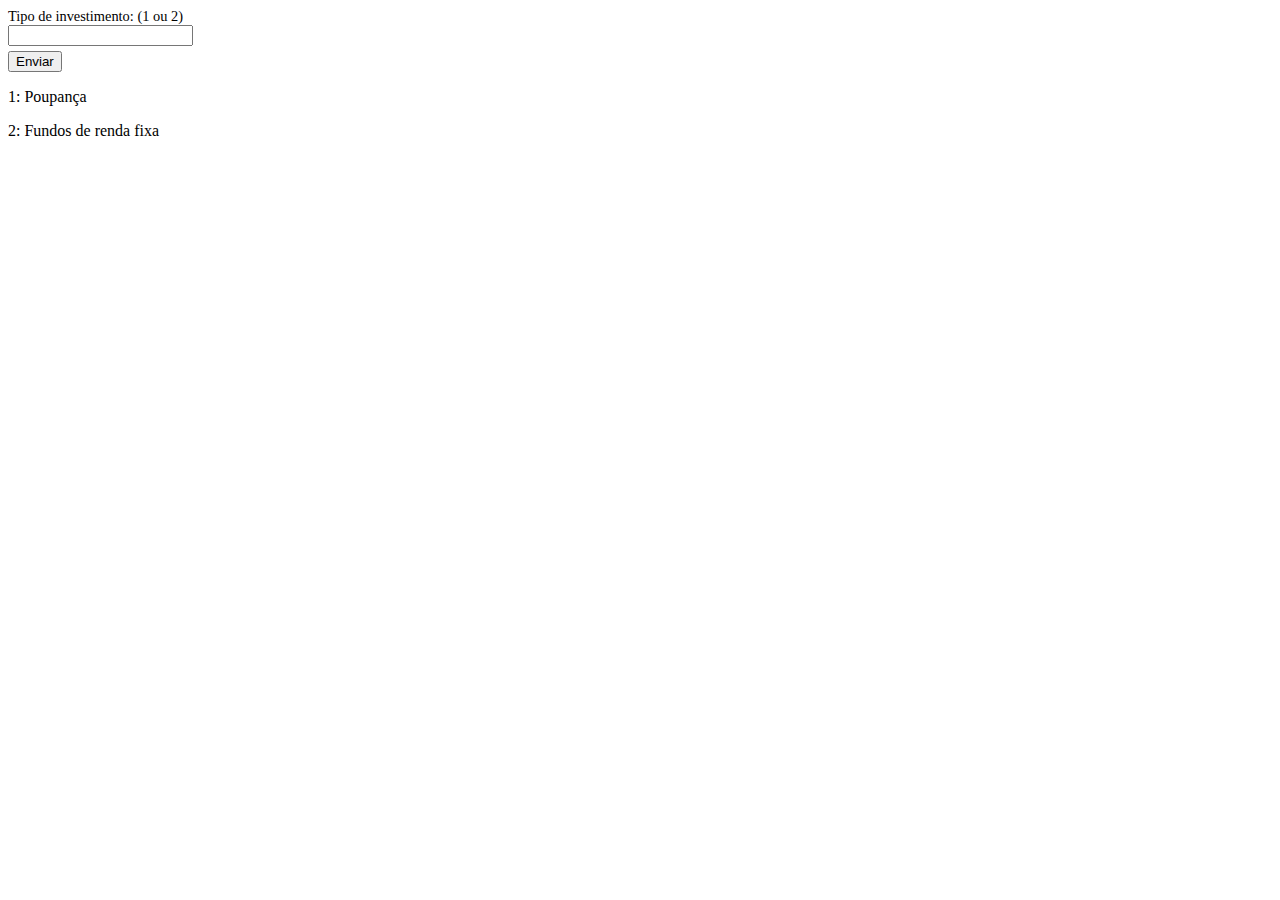
<file: ex03/investimento/index.html>
<!DOCTYPE html>
<html lang="pt-br">
<head>
    <meta charset="UTF-8">
    <meta name="viewport" content="width=device-width, initial-scale=1.0">
    <title>Document</title>
    <style>
        label, input {
            display: block;
        }
        label {
            font-size: 0.9rem;
        }

        input {
            margin-bottom: 5px;
        }
    </style>
</head>
<body>
    <main>
        <form action="investimento.php" method="post">
            <label for="input-tipo">Tipo de investimento: (1 ou 2)</label>
            <input type="number" name="tipo"/>
            <button type="submit">Enviar</button>
            <p>1: Poupança</p>
            <p>2: Fundos de renda fixa</p>
        </form>
    </main>
</body>
</html>
</file>
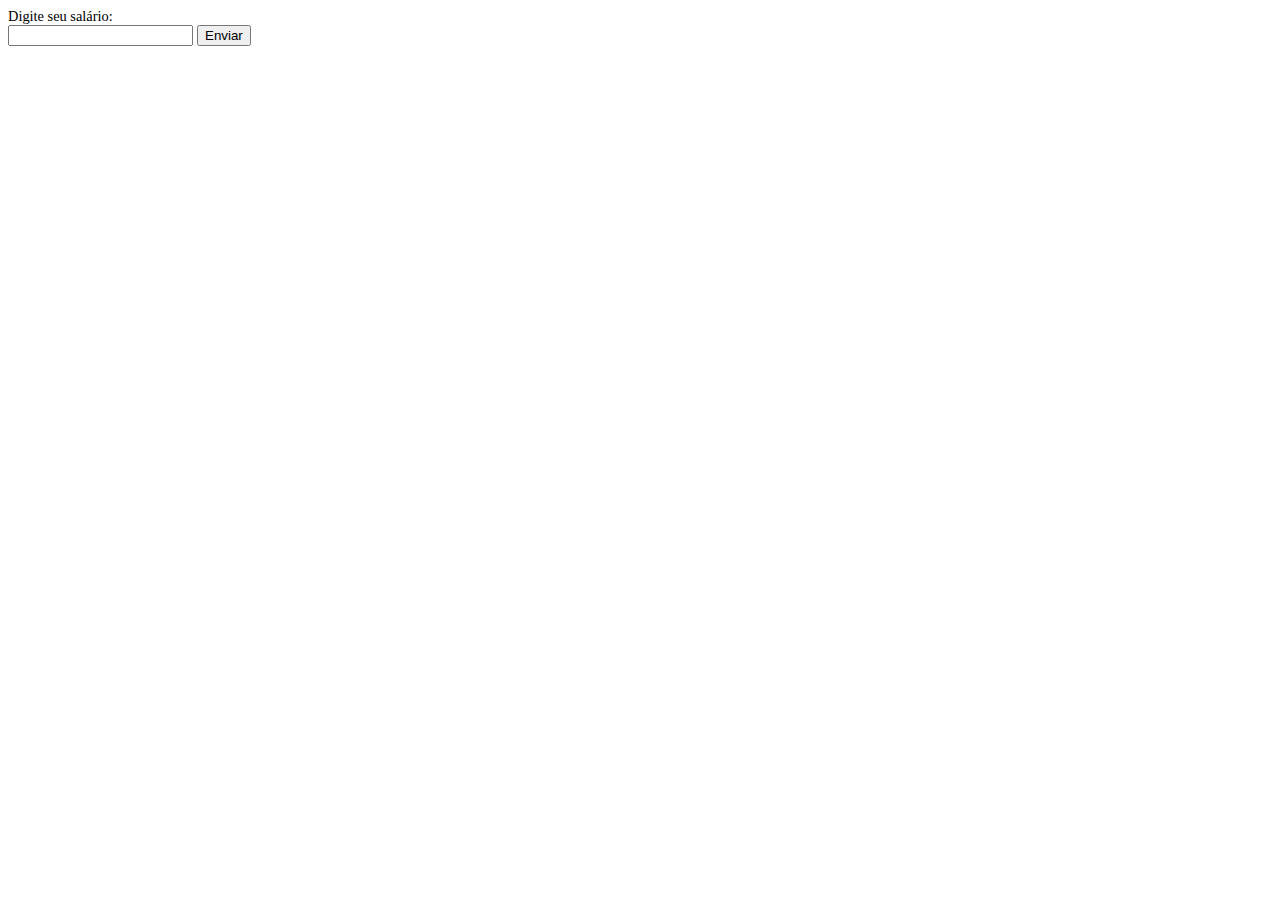
<file: ex03/salario/index.html>
<!DOCTYPE html>
<html lang="pt-br">
<head>
    <meta charset="UTF-8">
    <meta name="viewport" content="width=device-width, initial-scale=1.0">
    <title>salários</title>
</head>
<body>
    <form action="salarios.php" method="get">
        <label for="input-salarios" style="font-size: 0.9rem; display: block;">Digite seu salário:</label>

        <input type="text" name="salario" id="input-salarios"/>
        <button type="submit">Enviar</button>
    </form>
</body>
</html>
</file>
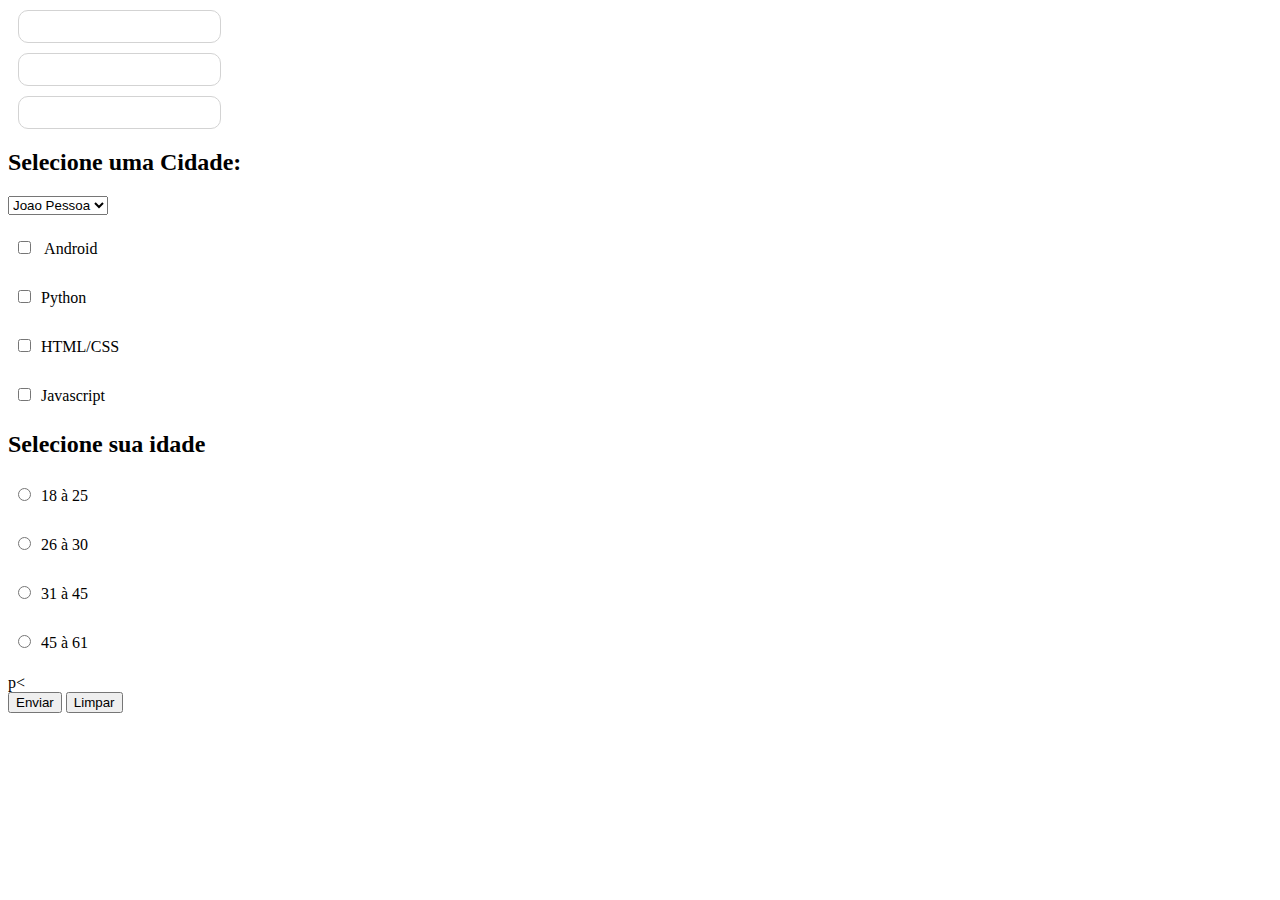
<file: ex05/questao03/index.html>
<!DOCTYPE html>
<html lang="pt-br">

<head>
    <meta charset="UTF-8">
    <meta name="viewport" content="width=device-width, initial-scale=1.0">
    <title>Forms</title>
    <style>
        .inputs input{
            display: block;
            margin: 10px;
            padding: 8px 12px;
            border-radius: 10px;
            border: 1px solid lightgray;
        }

        .selecionar-cursos input {
            display: inline;
        }

        .selecionar-faixa-etaria input {
            display: inline;
        }
    </style>
</head>

<body>
    <main>
        <form action="index.php" method="post">
            <div class="inputs">
                <input type="text" name="nome" id="">
                <input type="text" name="cpf" id="">
                <input type="text" name="email" id="">

                <h2>Selecione uma Cidade:</h2>
                <select name="cidades" id="">

                    <option value="Joao Pessoa">Joao Pessoa</option>
                    <option value="Joao Pessoa">Recife</option>
                    <option value="Joao Pessoa">Sapé</option>
                    <option value="Joao Pessoa">Bayeux</option>
                </select>

                <div class="selecionar-cursos">
                    <p><input type="checkbox" name="" id="" value=""> Android</p>
                    <p><input type="checkbox" name="" id="">Python</p>
                    <p><input type="checkbox"name="" id="">HTML/CSS</p>
                    <p><input type="checkbox" name="" id="">Javascript</p>
                </div>

                <h2>Selecione sua idade</h2>
                <div class="selecionar-faixa-etaria">
                    <p><input type="radio" name="faixa-etaria">18 à 25</radio></p>
                    <p><input type="radio" name="faixa-etaria">26 à 30</p>
                    <p><input type="radio" name="faixa-etaria">31 à 45</p>
                    <p><input type="radio" name="faixa-etaria">45 à 61</radio></p>
                </div>
                p<                <div class="botoes">
                    <button type="submit">Enviar</button>
                    <button type="reset">Limpar</button>
                </div>
            </div>
        </form>
    </main>
</body>

</html>
</file>
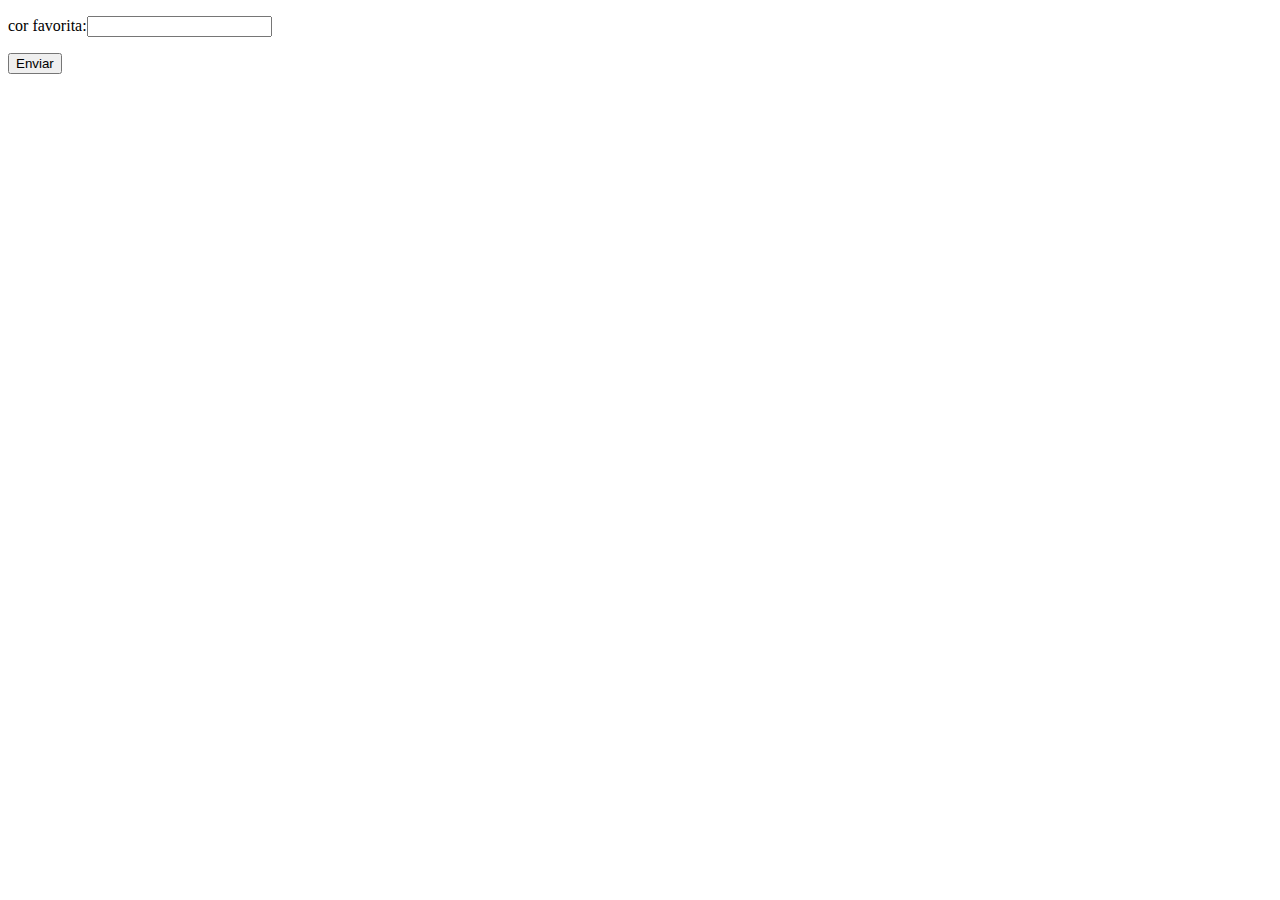
<file: ex05/questao04/index.html>
<!DOCTYPE html>
<html lang="pt-br">
<head>
    <meta charset="UTF-8">
    <meta name="viewport" content="width=device-width, initial-scale=1.0">
    <title>cor</title>
</head>
<body>
    <main>
        <form action="index.php" method="post">
        <p>cor favorita:<input type="text" name="cor" id=""></p>

        <button>
            Enviar
        </button>
        </form>
    </main>
</body>
</html>
</file>
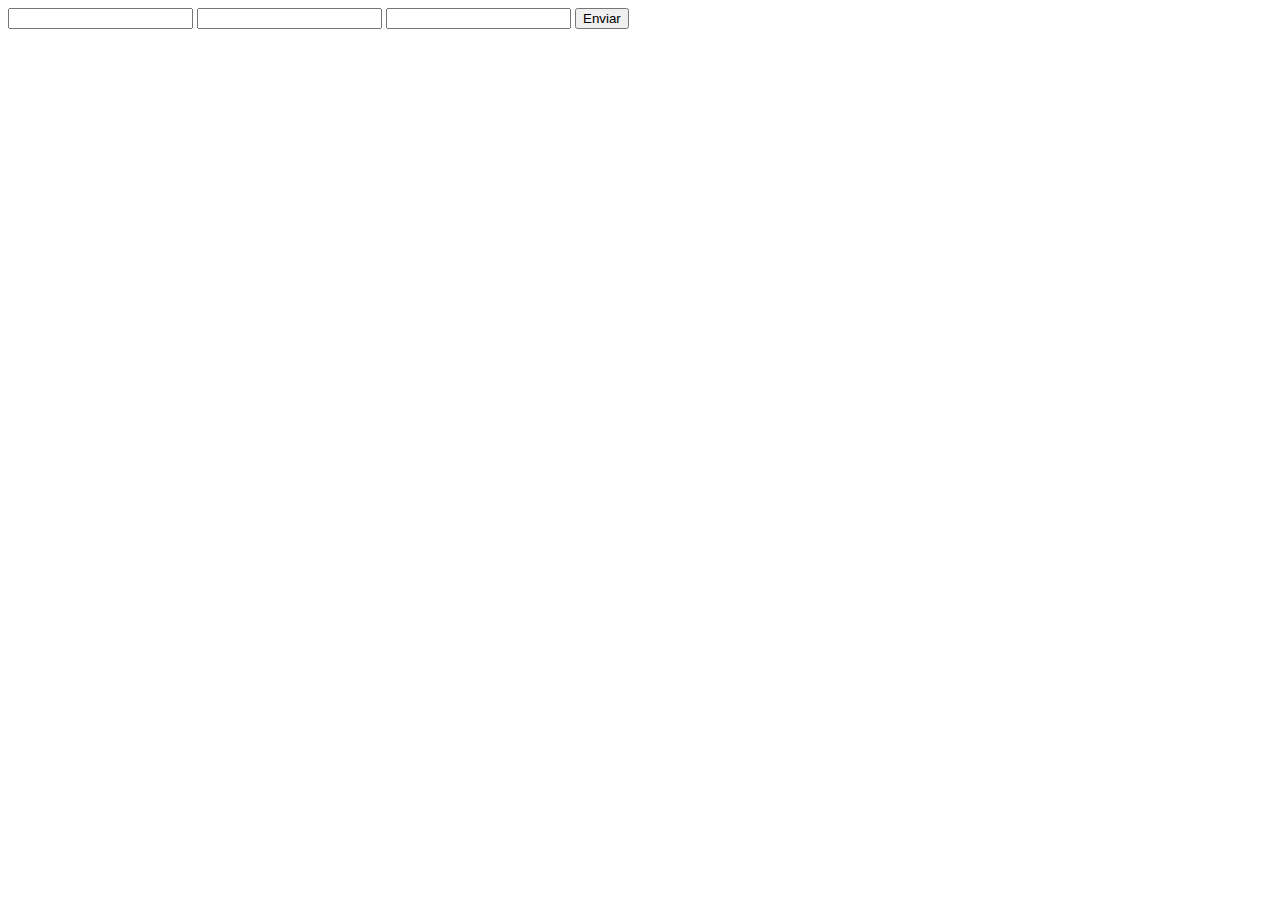
<file: ex03/notas/123.html>
<!DOCTYPE html>
<html lang="pt-br">
<head>
    <meta charset="UTF-8">
    <meta name="viewport" content="width=device-width, initial-scale=1.0">
    <title>Ex 03 - PHP</title>
</head>
<body>
    <main>
        <form action="notas.php" method="POST">
            <input type="text" name="nota1"/>
            <input type="text" name="nota2" />
            <input type="text" name="nota2"/>

            <button type="submit">Enviar</button>
        </form>
        <div class="resultado">
    </div>
    </main>
    
</body>
</html>
</file>
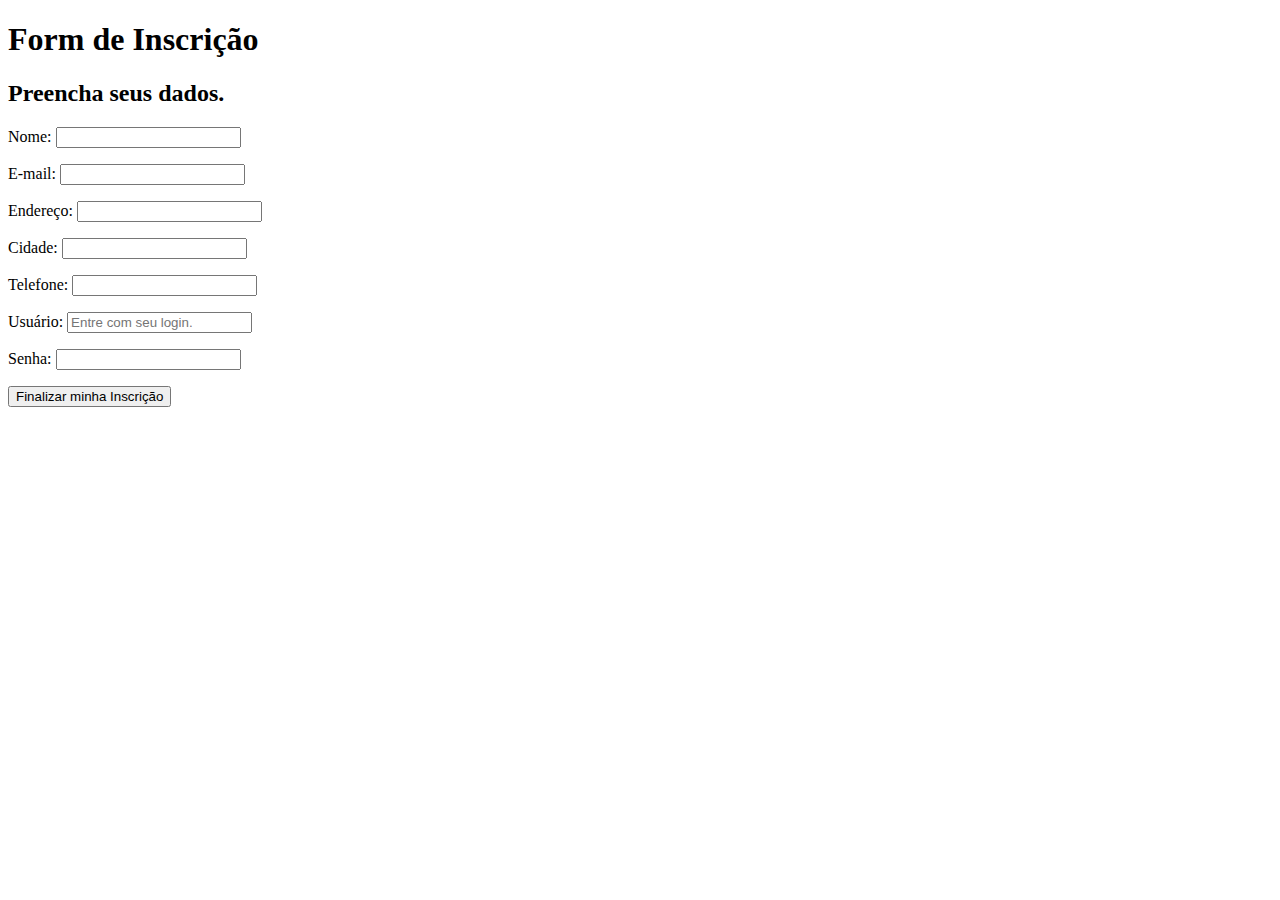
<file: ex05/questao03/form-incricao.html>
<!DOCTYPE html>
<html lang="en">
<head>
    <meta charset="UTF-8">
    <meta name="viewport" content="width=device-width, initial-scale=1.0">
    <title>Document</title>
</head>
<body>
    <main>
        <h1>Form de Inscrição</h1>

        <h2>Preencha seus dados.</h2>

        <section>
            <form action="questao5.php" method="post">
                <p>Nome: <input type="text" name="nome" id=""></p>
                <p>E-mail: <input type="text" name="email" id=""></p>
                <p>Endereço: <input type="text" name="endereco" id=""></p>
                <p>Cidade: <input type="text" name="" id="cidade"></p>
                <div class="telefone-inputs">
                    <p>Telefone: <input type="text" name="tel" id=""></p>
                </div>
                <p>Usuário: <input type="text" name="user" id="" placeholder="Entre com seu login."></p>
                <p>Senha: <input type="password" name="senha" id=""></p>

                <button type="submit">Finalizar minha Inscrição</button>
            </form>
        </section>
    </main>
</body>
</html>
</file>
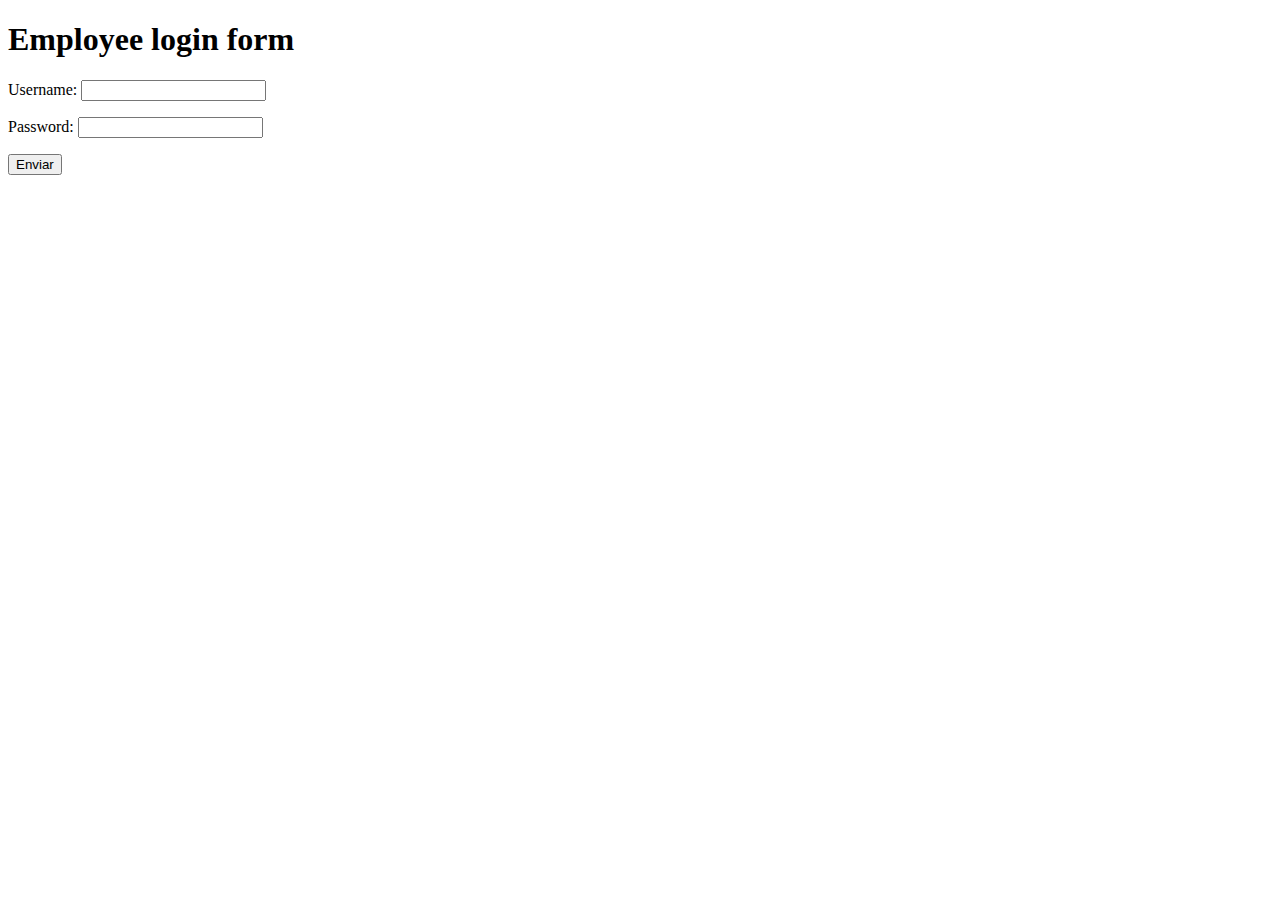
<file: ex05/questao03/login.html>
<!DOCTYPE html>
<html lang="pt-br">
<head>
    <meta charset="UTF-8">
    <meta name="viewport" content="width=device-width, initial-scale=1.0">
    <title>login</title>
</head>
<body>
    <main>
        <h1>Employee login form</h1>

        <p>Username: <input type="text" name="" id=""></p>
        <p>Password: <input type="text" name="" id=""></p>

        <button>Enviar</button>
    </main>
</body>
</html>
</file>
